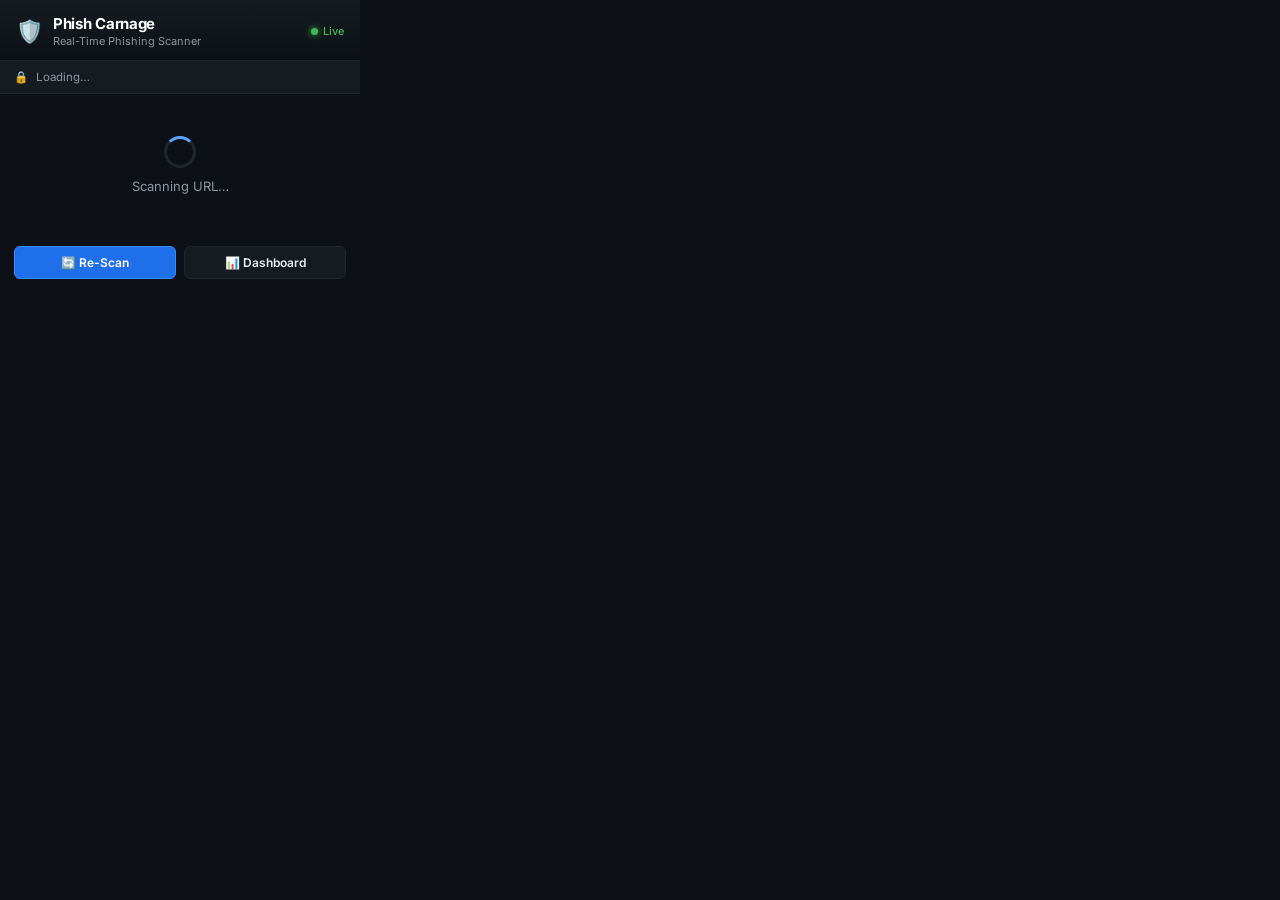
<file: phishing/extension/popup.html>
<!DOCTYPE html>
<html lang="en">
<head>
    <meta charset="UTF-8">
    <title>Phish Carnage</title>
    <link rel="preconnect" href="https://fonts.googleapis.com">
    <link href="https://fonts.googleapis.com/css2?family=Inter:wght@400;500;600;700&display=swap" rel="stylesheet">
    <style>
        :root {
            --bg:        #0d1117;
            --surface:   #161b22;
            --border:    #21262d;
            --muted:     #8b949e;
            --text:      #e6edf3;
            --accent:    #58a6ff;

            --low:       #238636;
            --low-bg:    #0d2818;
            --low-text:  #3fb950;

            --med:       #d29922;
            --med-bg:    #272010;
            --med-text:  #e3b341;

            --high:      #da3633;
            --high-bg:   #2d1117;
            --high-text: #f85149;

            --crit:      #9e1e1e;
            --crit-bg:   #220a0a;
            --crit-text: #ff7b72;
        }

        * { box-sizing: border-box; margin: 0; padding: 0; }

        body {
            width: 360px;
            min-height: 200px;
            background: var(--bg);
            color: var(--text);
            font-family: 'Inter', 'Segoe UI', sans-serif;
            font-size: 13px;
        }

        /* ── Header ────────────────────────────────────────── */
        .header {
            display: flex;
            align-items: center;
            gap: 10px;
            padding: 14px 16px 12px;
            border-bottom: 1px solid var(--border);
            background: linear-gradient(180deg, #161b22 0%, #0d1117 100%);
        }
        .header-logo { font-size: 22px; line-height: 1; }
        .header-title {
            font-size: 15px;
            font-weight: 700;
            letter-spacing: -0.3px;
            color: #fff;
        }
        .header-sub {
            font-size: 11px;
            color: var(--muted);
            margin-top: 1px;
        }
        .backend-status {
            margin-left: auto;
            display: flex;
            align-items: center;
            gap: 5px;
            font-size: 11px;
            font-weight: 500;
        }
        .status-dot {
            width: 7px; height: 7px;
            border-radius: 50%;
            background: var(--low-text);
            box-shadow: 0 0 6px var(--low-text);
            transition: background .3s, box-shadow .3s;
        }
        .status-dot.offline {
            background: var(--muted);
            box-shadow: none;
        }

        /* ── URL bar ───────────────────────────────────────── */
        .url-bar {
            display: flex;
            align-items: center;
            gap: 8px;
            padding: 9px 14px;
            background: var(--surface);
            border-bottom: 1px solid var(--border);
            font-size: 11.5px;
            color: var(--muted);
            white-space: nowrap;
            overflow: hidden;
        }
        .url-bar span { overflow: hidden; text-overflow: ellipsis; }
        .url-bar .lock { flex-shrink: 0; }

        /* ── Offline banner ────────────────────────────────── */
        #offlineBanner {
            display: none;
            align-items: center;
            gap: 8px;
            padding: 10px 14px;
            background: #1c1400;
            border-bottom: 1px solid #5c4000;
            color: #e3b341;
            font-size: 12px;
        }
        #offlineBanner.show { display: flex; }

        /* ── Main content ──────────────────────────────────── */
        .content { padding: 14px; }

        /* ── Loading state ─────────────────────────────────── */
        #loadingState {
            display: flex;
            flex-direction: column;
            align-items: center;
            gap: 10px;
            padding: 28px 14px;
            color: var(--muted);
        }
        .spinner {
            width: 32px; height: 32px;
            border: 3px solid var(--border);
            border-top-color: var(--accent);
            border-radius: 50%;
            animation: spin .8s linear infinite;
        }
        @keyframes spin { to { transform: rotate(360deg); } }

        /* ── Score card ────────────────────────────────────── */
        #resultCard { display: none; }

        .score-row {
            display: flex;
            align-items: center;
            gap: 14px;
            padding: 14px;
            border-radius: 10px;
            border: 1px solid var(--border);
            margin-bottom: 12px;
            transition: border-color .3s;
        }
        .score-ring {
            position: relative;
            width: 64px; height: 64px;
            flex-shrink: 0;
        }
        .score-ring svg { width: 64px; height: 64px; transform: rotate(-90deg); }
        .score-ring .bg-circle { fill: none; stroke: var(--border); stroke-width: 5; }
        .score-ring .fg-circle {
            fill: none;
            stroke-width: 5;
            stroke-linecap: round;
            stroke-dasharray: 163;
            stroke-dashoffset: 163;
            transition: stroke-dashoffset 1s ease, stroke .3s;
        }
        .score-value {
            position: absolute;
            inset: 0;
            display: flex;
            align-items: center;
            justify-content: center;
            font-size: 18px;
            font-weight: 700;
        }
        .score-meta { flex: 1; min-width: 0; }
        .level-badge {
            display: inline-flex;
            align-items: center;
            gap: 5px;
            padding: 3px 10px;
            border-radius: 20px;
            font-size: 12px;
            font-weight: 700;
            letter-spacing: .5px;
            text-transform: uppercase;
            margin-bottom: 6px;
        }
        .scan-time {
            font-size: 11px;
            color: var(--muted);
        }
        .scan-domain {
            font-size: 12px;
            font-weight: 600;
            color: var(--text);
            white-space: nowrap;
            overflow: hidden;
            text-overflow: ellipsis;
            margin-top: 3px;
        }

        /* level-specific colours */
        .score-row.low    { border-color: var(--low);  background: var(--low-bg); }
        .score-row.medium { border-color: var(--med);  background: var(--med-bg); }
        .score-row.high   { border-color: var(--high); background: var(--high-bg); }
        .score-row.critical {
            border-color: var(--crit);
            background: var(--crit-bg);
            animation: critPulse 1.8s ease-in-out infinite;
        }
        @keyframes critPulse {
            0%,100% { box-shadow: 0 0 0 0 rgba(158,30,30,.0); }
            50%      { box-shadow: 0 0 12px 3px rgba(158,30,30,.55); }
        }

        .badge-low      { background: var(--low-bg);  color: var(--low-text);  border: 1px solid var(--low); }
        .badge-medium   { background: var(--med-bg);  color: var(--med-text);  border: 1px solid var(--med); }
        .badge-high     { background: var(--high-bg); color: var(--high-text); border: 1px solid var(--high); }
        .badge-critical { background: var(--crit-bg); color: var(--crit-text); border: 1px solid var(--crit); }

        .ring-low      { stroke: var(--low-text); }
        .ring-medium   { stroke: var(--med-text); }
        .ring-high     { stroke: var(--high-text); }
        .ring-critical { stroke: var(--crit-text); }

        /* ── Section headings ──────────────────────────────── */
        .section-title {
            font-size: 11px;
            font-weight: 600;
            text-transform: uppercase;
            letter-spacing: .7px;
            color: var(--muted);
            margin-bottom: 6px;
        }

        /* ── Indicator list ────────────────────────────────── */
        .indicators-box {
            background: var(--surface);
            border: 1px solid var(--border);
            border-radius: 8px;
            padding: 10px 12px;
            margin-bottom: 10px;
        }
        .indicators-box ul { list-style: none; padding: 0; }
        .indicators-box li {
            padding: 4px 0;
            border-bottom: 1px solid var(--border);
            color: #e3b341;
            display: flex;
            gap: 7px;
            font-size: 12px;
        }
        .indicators-box li:last-child { border-bottom: none; }
        .indicators-box .safe-msg {
            color: var(--low-text);
            font-size: 12px;
            display: flex;
            align-items: center;
            gap: 6px;
        }

        /* ── Page signals box ──────────────────────────────── */
        .signals-box {
            background: var(--surface);
            border: 1px solid var(--border);
            border-radius: 8px;
            padding: 10px 12px;
            margin-bottom: 10px;
        }
        .signals-box li {
            padding: 4px 0;
            border-bottom: 1px solid var(--border);
            color: #f85149;
            display: flex;
            gap: 7px;
            font-size: 12px;
        }
        .signals-box li:last-child { border-bottom: none; }

        /* ── Kill chain ────────────────────────────────────── */
        .kill-chain-box {
            background: var(--surface);
            border: 1px solid var(--border);
            border-radius: 8px;
            padding: 10px 12px;
            margin-bottom: 10px;
        }
        .kc-tags { display: flex; flex-wrap: wrap; gap: 6px; margin-top: 6px; }
        .kc-tag {
            background: #1c2a3e;
            border: 1px solid #264d7e;
            color: #58a6ff;
            padding: 2px 9px;
            border-radius: 20px;
            font-size: 11px;
        }

        /* ── Action footer ─────────────────────────────────── */
        .footer {
            padding: 10px 14px 14px;
            display: flex;
            gap: 8px;
        }
        .btn {
            flex: 1;
            padding: 8px;
            border-radius: 6px;
            border: 1px solid var(--border);
            cursor: pointer;
            font-size: 12px;
            font-weight: 600;
            font-family: inherit;
            transition: all .15s;
            text-align: center;
        }
        .btn-primary {
            background: #1f6feb;
            border-color: #388bfd;
            color: #fff;
        }
        .btn-primary:hover { background: #388bfd; }
        .btn-secondary {
            background: var(--surface);
            color: var(--text);
        }
        .btn-secondary:hover { background: var(--border); }

        /* ── Error state ───────────────────────────────────── */
        #errorState {
            display: none;
            padding: 20px 14px;
            text-align: center;
            color: var(--high-text);
        }
        #errorState .err-icon { font-size: 28px; margin-bottom: 8px; }
        #errorState p { color: var(--muted); font-size: 12px; margin-top: 6px; }
    </style>
</head>
<body>

<!-- ── Header ─────────────────────────────────────────────────── -->
<div class="header">
    <div class="header-logo">🛡️</div>
    <div>
        <div class="header-title">Phish Carnage</div>
        <div class="header-sub">Real-Time Phishing Scanner</div>
    </div>
    <div class="backend-status" id="backendStatusWrap">
        <div class="status-dot" id="statusDot"></div>
        <span id="statusLabel" style="color: #3fb950;">Live</span>
    </div>
</div>

<!-- ── URL bar ─────────────────────────────────────────────────── -->
<div class="url-bar">
    <span class="lock" id="urlLock">🔒</span>
    <span id="currentUrl">Loading…</span>
</div>

<!-- ── Offline banner ──────────────────────────────────────────── -->
<div id="offlineBanner">
    ⚠️ <strong>Backend offline</strong> — Start the Flask server at <code>127.0.0.1:5000</code>
</div>

<!-- ── Main content area ───────────────────────────────────────── -->
<div class="content">

    <!-- Loading -->
    <div id="loadingState">
        <div class="spinner"></div>
        <span>Scanning URL…</span>
    </div>

    <!-- Error -->
    <div id="errorState">
        <div class="err-icon">❌</div>
        <strong id="errMsg">Scan failed</strong>
        <p>Make sure the Flask server is running at<br><code style="color:var(--accent)">http://127.0.0.1:5000</code></p>
    </div>

    <!-- Result card -->
    <div id="resultCard">
        <!-- Score row -->
        <div class="score-row" id="scoreRow">
            <div class="score-ring">
                <svg viewBox="0 0 64 64">
                    <circle class="bg-circle" cx="32" cy="32" r="26"/>
                    <circle class="fg-circle" id="ringCircle" cx="32" cy="32" r="26"/>
                </svg>
                <div class="score-value" id="scoreValue">0</div>
            </div>
            <div class="score-meta">
                <div class="level-badge" id="levelBadge">LOW</div>
                <div class="scan-domain" id="scanDomain"></div>
                <div class="scan-time" id="scanTime">–</div>
            </div>
        </div>

        <!-- URL Indicators -->
        <div class="indicators-box">
            <div class="section-title">URL Indicators</div>
            <div id="indicatorList"></div>
        </div>

        <!-- Page Signals (only shown if present) -->
        <div id="pageSignalsWrap" style="display:none">
            <div class="signals-box">
                <div class="section-title">⚠️ Page-Level Signals</div>
                <ul id="signalList"></ul>
            </div>
        </div>

        <!-- Kill Chain -->
        <div id="killChainWrap" style="display:none">
            <div class="kill-chain-box">
                <div class="section-title">🔗 Kill Chain Techniques</div>
                <div class="kc-tags" id="kcTags"></div>
            </div>
        </div>
    </div>
</div>

<!-- ── Footer buttons ──────────────────────────────────────────── -->
<div class="footer">
    <button class="btn btn-primary" id="scanButton">🔄 Re-Scan</button>
    <button class="btn btn-secondary" id="dashboardButton">📊 Dashboard</button>
</div>

<script src="popup.js"></script>
</body>
</html>
</file>
